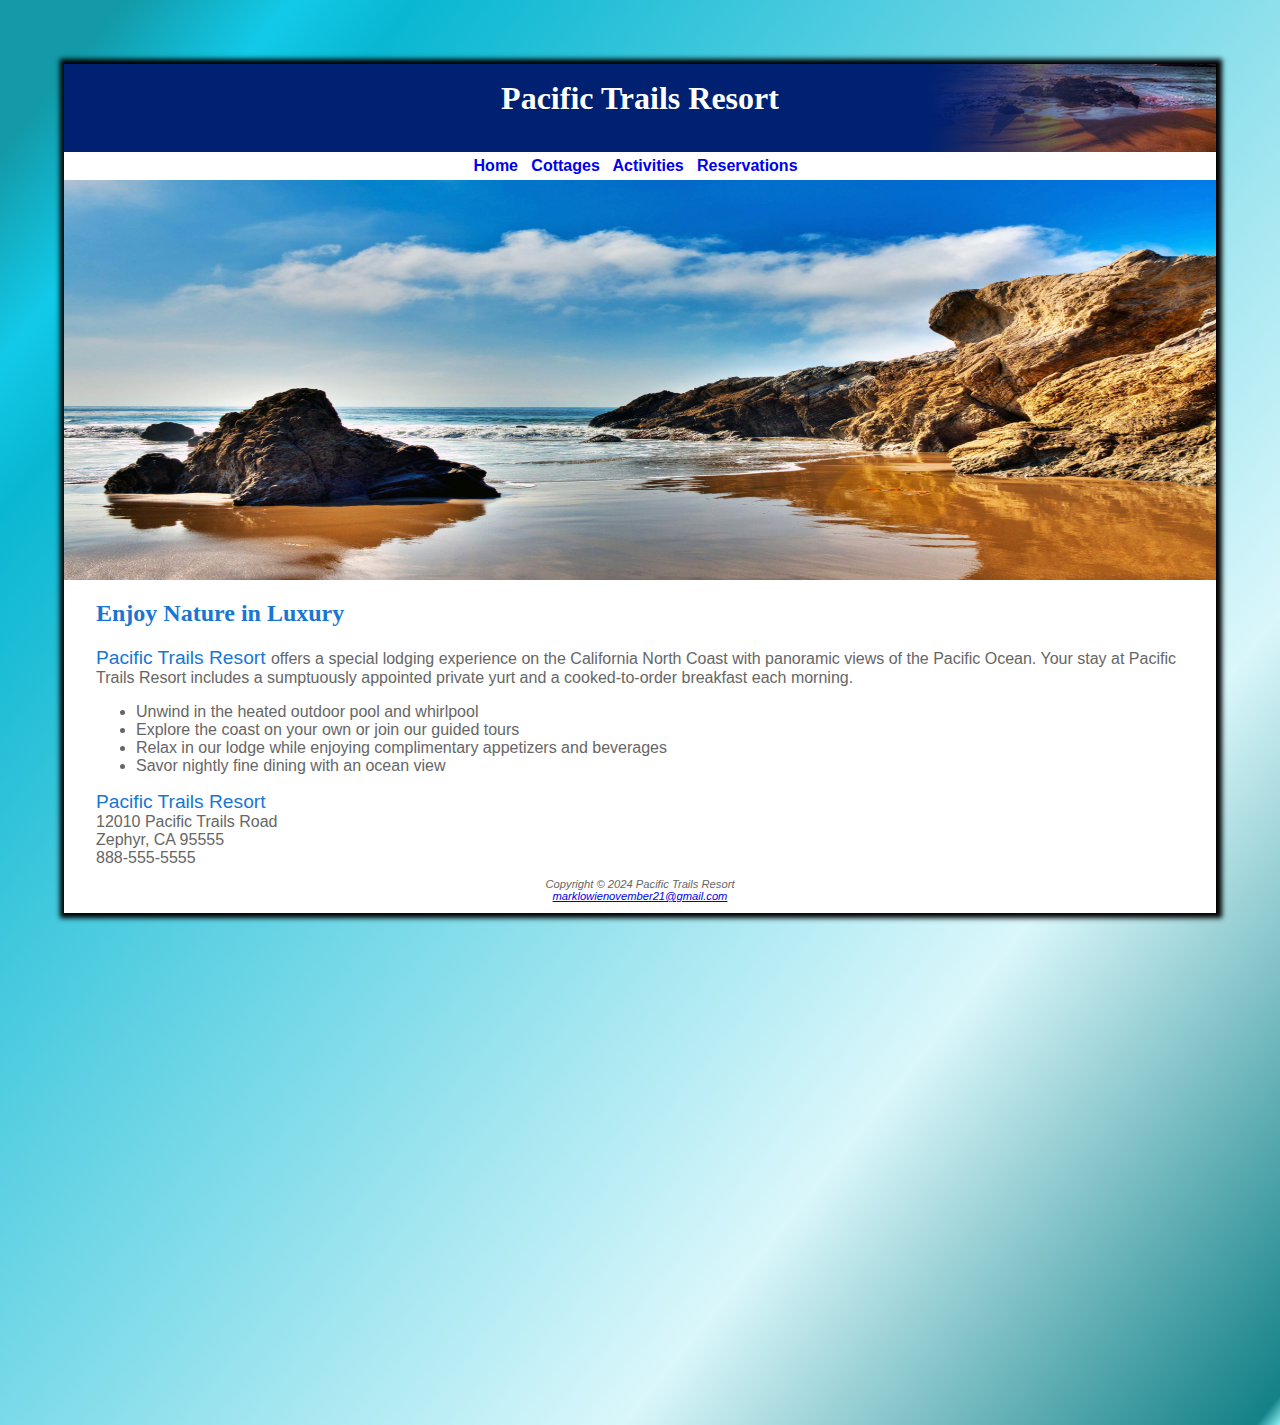
<file: index.html>
<!DOCTYPE html>
<html lang= "en">
<head>
    <title>Pacific Trails Resort</title>
    <meta charset = "utf-8">
    <link rel = stylesheet href = "styles/pacific.css">
</head>
<body>
    <!-- wrapper starts here -->
<div id = "wrapper">
    <header>
        <h1>Pacific Trails Resort</h1>
    </header>
    <!-- navigation links starts here -->
    <nav>
        <a href = "index.html">Home</a> &nbsp;
        <a href = "cottages.html">Cottages</a> &nbsp;
        <a href = "activities.html">Activities</a> &nbsp;
        <a href = "reservations.html">Reservations</a> &nbsp;
    </nav>
    <!-- navigation links ends here -->

     <!-- homehero image here -->
    <div id = "homehero">
    </div>
     <!-- homehero image end here -->

    <!-- main content starts here  -->
    <main>
        <h2>Enjoy Nature in Luxury</h2>
        <p><span id = "resort">Pacific Trails Resort </span> offers a special lodging experience on the California North Coast with panoramic views of the Pacific Ocean. Your stay at Pacific Trails Resort 
            includes a sumptuously appointed private yurt and a cooked-to-order breakfast each morning.</p>
        <ul>
            <li>Unwind in the heated outdoor pool and whirlpool</li>
            <li>Explore the coast on your own or join our guided tours</li>
            <li>Relax in our lodge while enjoying complimentary appetizers and beverages</li>
            <li>Savor nightly fine dining with an ocean view</li>
        </ul>
        <div><span id = "resort">Pacific Trails Resort</span><br>12010 Pacific Trails Road<br>Zephyr, CA 95555<br>888-555-5555</div>
    </main>
        <!-- main content ends here  -->

        <!-- footer start in here -->
    <footer>
        Copyright &copy; 2024 Pacific Trails Resort<br><a href = "https://mail.google.com/mail/u/0/#inbox">marklowienovember21@gmail.com</a>
    </footer>
    </div>
<!-- wrapper end in here -->
</body>
</html>
</file>
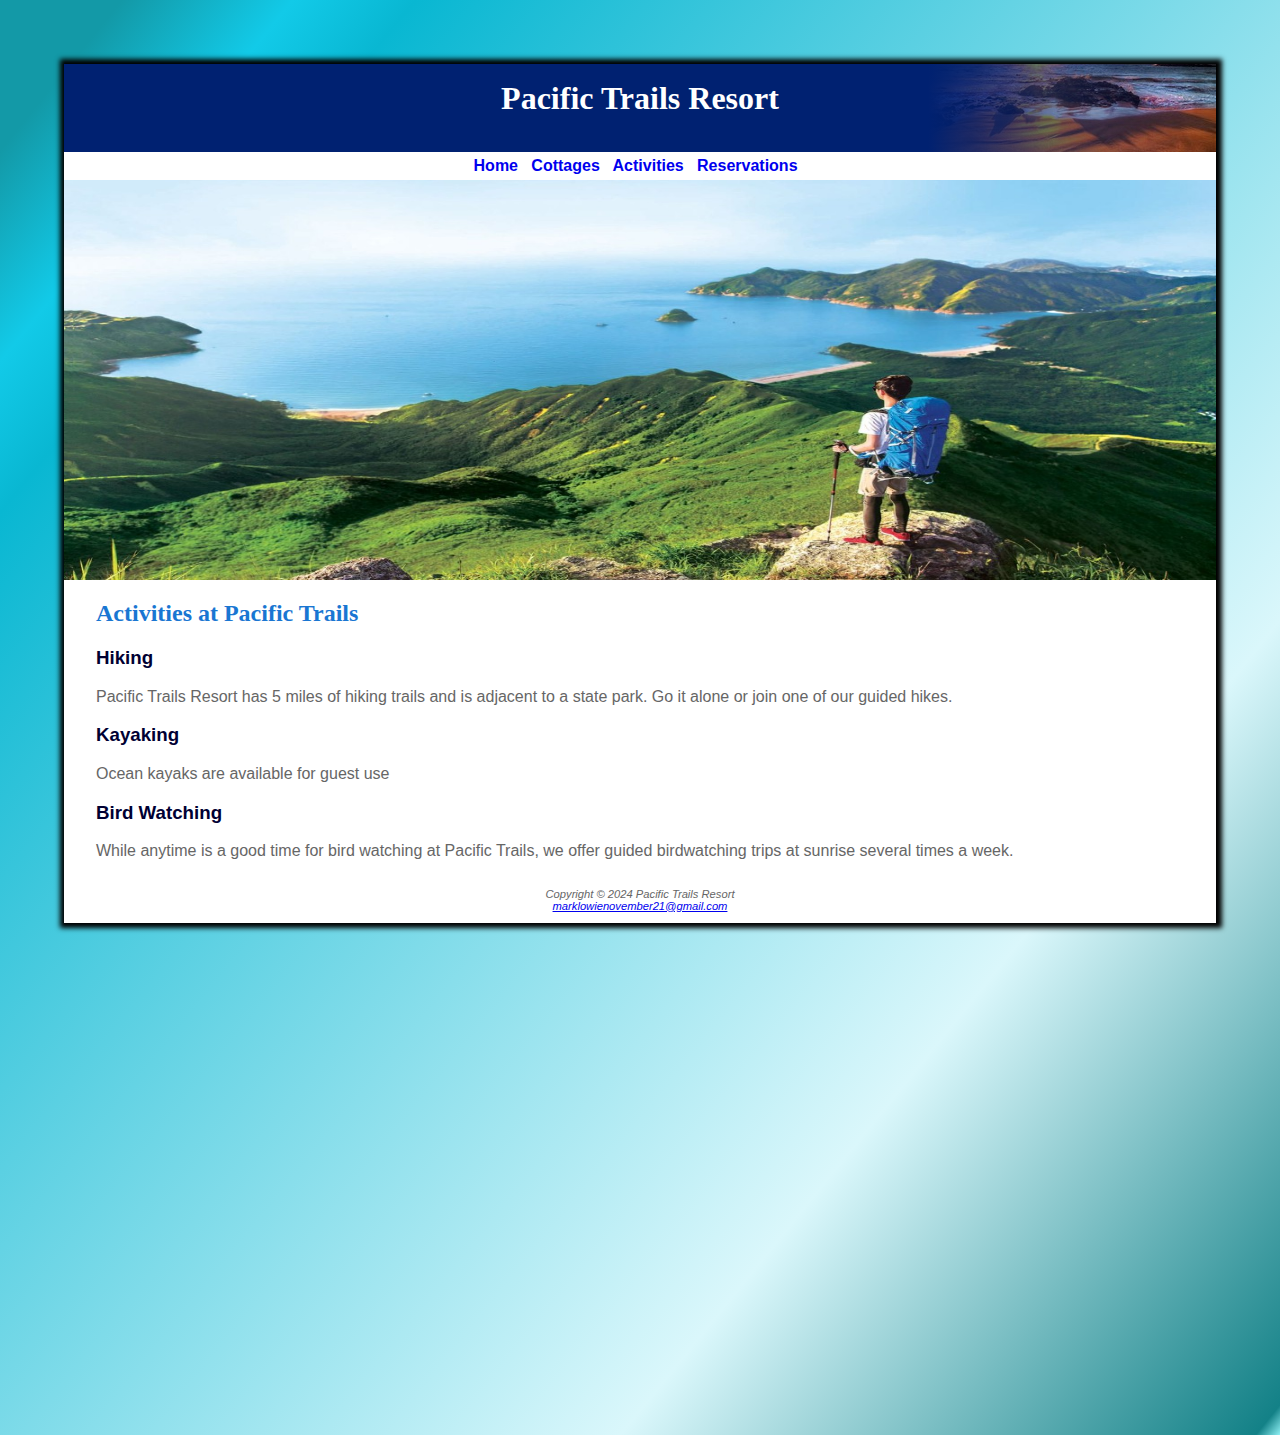
<file: activities.html>
<!DOCTYPE html>
<html lang= "en">
<head>
    <title>Pacific Trails Resort :: Activities</title>
    <meta charset = "utf-8">
    <link rel = stylesheet href = "styles/pacific.css">
</head>
<body>
    <!--- wrapper start here ------->
<div id = "wrapper">

    <!---- header start here ----->
    <header>
        <h1>
            Pacific Trails Resort
        </h1>
    </header>
    <!---- header end here ----->

    <!--- navigation bar link start here --->
    <nav>
        <a href = "index.html">
            Home
        </a> &nbsp;
        <a href = "cottages.html">
            Cottages
        </a> &nbsp;
        <a href = "activities.html">
            Activities
        </a> &nbsp;
        <a href = "reservations.html">
            Reservations
        </a> &nbsp;
    </nav>
    <!--- navigation bar link end here --->

    <!-- trailhero image here -->
        <div id = "trailhero">
        </div>
    <!-- trailhero image end here -->

    <!---- main content start hre  ---->
    <main>
            <h2>
                Activities at Pacific Trails
            </h2>
            <h3><span id="activities">
                Hiking
                </span>
            </h3>
            <p>
                Pacific Trails Resort
            has 5 miles of hiking trails and is adjacent to a state park. Go it alone or join one of our guided hikes.
            </p>
            <h3>
                <span id = "activities">
                Kayaking
                </span>
            </h3>
            <p>
                Ocean kayaks are available for guest use
            </p>
            <h3>
                <span id="activities">
                Bird Watching
            </span>
            </h3>
            <p>While anytime is a good time for bird watching at Pacific Trails, we offer guided birdwatching trips at sunrise several times a week.</p>
    </main>
        <!---- main content end hre  ---->

       <!----- footer start here ----->
    <footer>
        Copyright &copy; 2024 Pacific Trails Resort<br><a href = "https://mail.google.com/mail/u/0/#inbox">marklowienovember21@gmail.com</a>
    </footer>
     <!----- footer end here ----->

</div>
 <!--- wrapper end here ------->
</body>
</html>
</file>
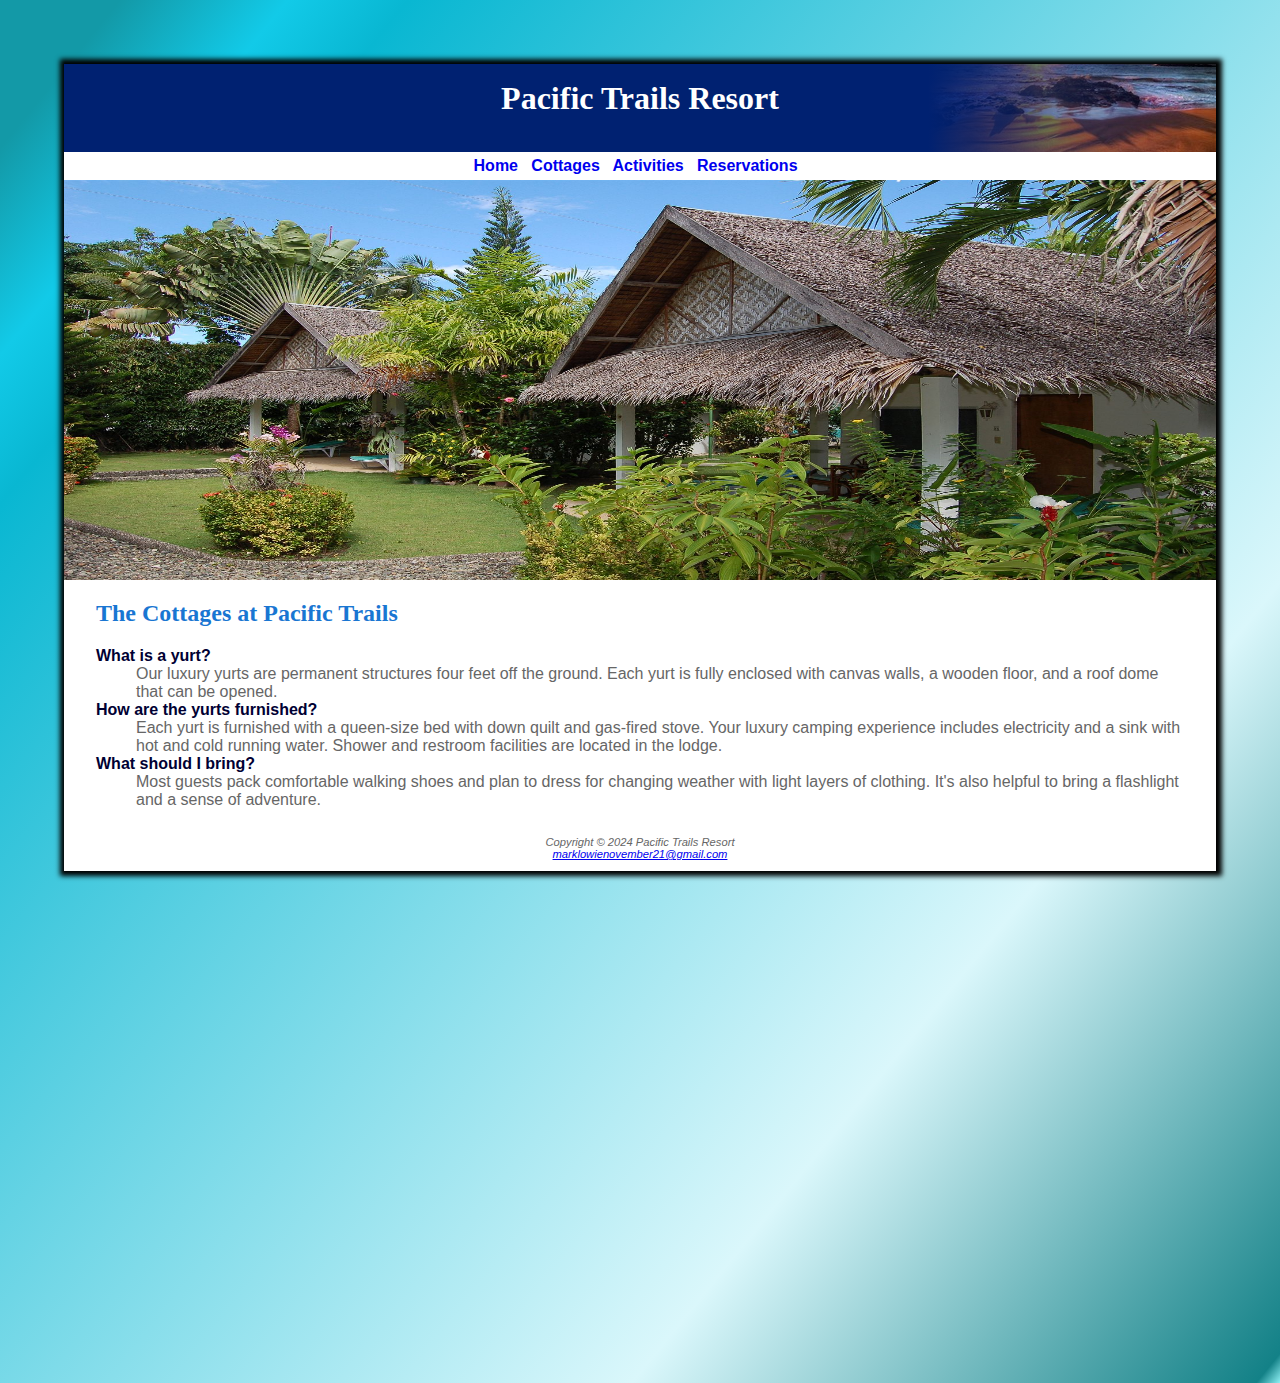
<file: cottages.html>
<!DOCTYPE html>
<html lang= "en">
<head>
    <title>Pacific Trails Resort :: Yurts</title>
    <meta charset = "utf-8">
    <link rel = stylesheet href = "styles/pacific.css">
</head>
<body>
    <!-- wrapper stars in here -->
<div id = "wrapper">
    <!-- header start here -->
    <header>
        <h1>
            Pacific Trails Resort
        </h1>
    </header>
     <!-- header end here -->

     <!-- navigation bar link start here -->
    <nav>
        <a href = "index.html">Home</a> &nbsp;
        <a href = "cottages.html">Cottages</a> &nbsp;
        <a href = "activities.html">Activities</a> &nbsp;
        <a href = "reservations.html">Reservations</a> &nbsp;
    </nav>
    <!-- navigation bar link end here -->

     <!-- yurthero image here -->
    <div id = "yurthero">
    </div>
     <!-- yurthero image end here -->

    <!-- main content start here -->
    <main>
        <h2>The Cottages at Pacific Trails</h2>
        <dl>
            <dt><strong>What is a yurt?</strong></dt>
                <dd>Our luxury yurts are permanent structures four feet off the ground. Each yurt is fully enclosed with canvas walls, a wooden floor, and a roof dome that can be opened.</dd>
            <dt><strong>How are the yurts furnished?</strong></dt>
                <dd>Each yurt is furnished with a queen-size bed with down quilt and gas-fired stove. Your luxury camping experience includes electricity and a sink with hot and cold running water. Shower and restroom facilities are located in the lodge.</dd>
            <dt><strong>What should I bring?</strong></dt>
                <dd>Most guests pack comfortable walking shoes and plan to dress for changing weather with light layers of clothing. It's also helpful to bring a flashlight and a sense of adventure.</dd>
        </dl>
    </main>
     <!-- main content end here -->

     <!-- footer start here -->
    <footer>
        Copyright &copy; 2024 Pacific Trails Resort<br><a href = "https://mail.google.com/mail/u/0/#inbox">marklowienovember21@gmail.com</a>
    </footer>
     <!-- footer end here -->
</div>
<!-- wrapper ends in here -->
</body>
</html>
</file>
<file: styles/pacific.css>
body {
    background: rgb(116,237,242);
    background: linear-gradient(309deg, rgba(116,237,242,0.8016456582633054) 0%, rgba(19,129,135,1) 1%, rgba(218,247,251,1) 27%, rgba(9,183,210,1) 83%, rgba(18,202,232,1) 88%, rgba(19,153,167,1) 95%);
    color: #666666 ;
    font-family: Verdana, Arial, sans-serif;
    }

header {
    background-color: #000033;
    color: #FFFFFF;
    font-family: Georgia, serif;
    }
    
h1 {
    background-image: linear-gradient(to right, #002171,#002171, #002171,#002171, transparent), url("../image-file-name/sunset.jpg");
    background-position: right;
    background-repeat: no-repeat;
    padding-top: 0.5em;
    height: 72px;
    margin-bottom: 0;
    text-align: center;
    }

    /* This is the start of navigation bar */
nav {
    font-weight: bold;
    padding: 5px 5px 5px 5px;
    text-align: center;
    }

 nav a {
        text-decoration: none;
        }

 /* end of navigation bar */

h2 {
    color: #1976D2;
    font-family: Georgia, serif;
    }

h3{
    color: #000033;
}

dt {
    color: #000033;
    font-weight: bold;
    }

#resort {
    color: #1976D2;
    font-size: 1.2em;
    }

/* footer of the every page */
footer {
    font-size: .70em;
    font-style: italic;
    text-align: center;
    padding: 1em;
    }
/* end of the footer */ 

/* This is wrapper of the main content */
#wrapper {
    width: 90%;
    margin-right: auto;
    margin-left: auto;
    background-color: #FFFFFF;
    box-shadow: 1px 0px 5px 5px rgba(0,0,0,1);
    -webkit-box-shadow: 1px 0px 5px 5px rgba(0,0,0,1);
    -moz-box-shadow: 1px 0px 5px 5px rgba(0,0,0,1);
    }

/* end wrapper of the main content */

/* main content  */
main {
    padding-left: 2em;
    padding-right: 2em;
    display: block;
    }

/* end main content  */

/* the hero images every webpages */
#homehero {
    height: 400px;
    background-image: url("../image-file-name/coast.jpg");
    background-size: 100% 100%;
    background-repeat: no-repeat;
    }

#yurthero {
    height: 400px;
    background-image: url("../image-file-name/cottages.jpeg");
    background-size: 100% 100%;
    background-repeat: no-repeat;
}

#trailhero {
    height: 400px;
    background-image: url("../image-file-name/trail.jpg");
    background-size: 100% 100%;
    background-repeat: no-repeat;
    }

/* end hero images every webpages */

@media only screen and (min-width: 400px) and (min-height: 800px) 
{
    body{
        padding: 0;
        margin: 0;
    }  
    
    #wrapper{
        width: 90%;

        margin: 5% 10% 40% 5%;
        
    }
}
</file>
